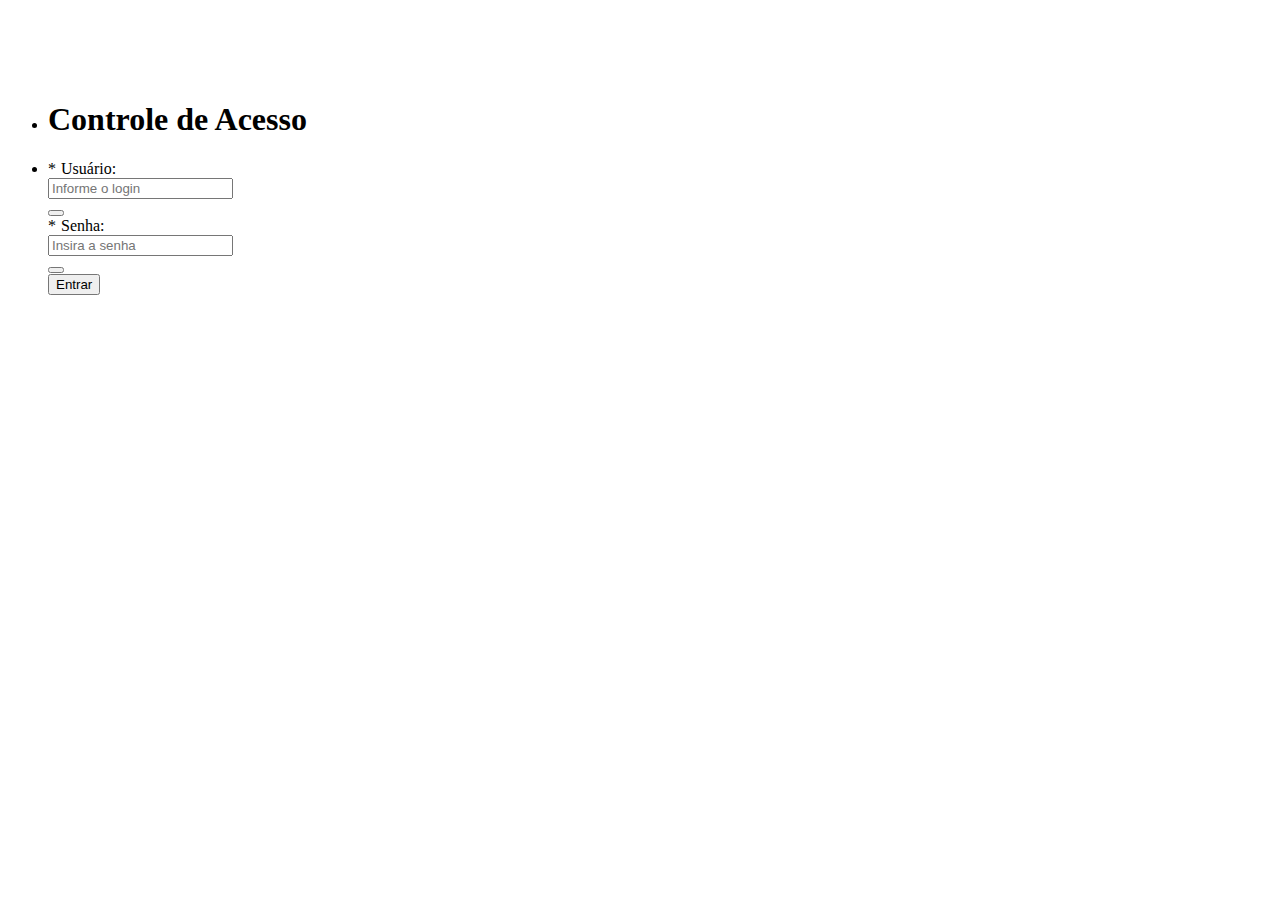
<file: index.html>
<!DOCTYPE html>
<html lang="pt-br">

<head>
    <meta charset="UTF-8">

    <meta name="viewport" content="width=device-width, initial-scale=1.0">
    <meta http-equiv="X-UA-Compatible" content="ie=edge">

    <!--Bootstrap-->
    <link rel="stylesheet" href="https://stackpath.bootstrapcdn.com/bootstrap/4.1.3/css/bootstrap.min.css" integrity="sha384-MCw98/SFnGE8fJT3GXwEOngsV7Zt27NXFoaoApmYm81iuXoPkFOJwJ8ERdknLPMO"
        crossorigin="anonymous">
    <link rel="stylesheet" href="https://use.fontawesome.com/releases/v5.3.1/css/all.css" integrity="sha384-mzrmE5qonljUremFsqc01SB46JvROS7bZs3IO2EmfFsd15uHvIt+Y8vEf7N7fWAU"
        crossorigin="anonymous">
    <link rel="stylesheet" href="css/style.css">
    <title>Acesso ao Sistema</title>
</head>

<body>
    <div class="container">
        <div class="row justify-content-center">
            <div class="col-md-5">
                <br><br><br><br>
                <form role="form" method="POST" action="login.php">
                    <ul class="list-group">
                        <li class="list-group-item active">
                            <h1 class="text-center">Controle de Acesso</h1>
                        </li>

                        <li class="list-group-item">
                            <div class="form-group">
                                <label for="username"><span class="text-danger" style="margin-right:5px;">*</span>Usuário:</label>
                                <div class="input-group">
                                    <input type="text" class="form-control"  id="username"  name="username" placeholder="Informe o login" aria-label="Informe o login" aria-describedby="basic-addon2" required>
                                    <div class="input-group-append">
                                        <button class="btn btn-outline-info" type="button"><i class="fas fa-user"></i></button>
                                    </div>
                                </div>
                            </div>
                            <div class="form-group">
                                <label for="password"><span class="text-danger" style="margin-right:5px;">*</span>Senha:</label>
                                <div class="input-group">
                                    <input type="password" class="form-control"  id="password"  name="password" placeholder="Insira a senha" aria-label="Insira a senha" aria-describedby="basic-addon2" required>
                                    <div class="input-group-append">
                                        <button class="btn btn-outline-info" type="button"><i class="fas fa-lock"></i></button>
                                    </div>
                                </div>
                            </div>

                            <button class="btn btn-lg btn-info btn-block" type="submit">Entrar</button>
                        </li>
                    </ul>
                </form>
            </div>
        </div>

        <script src="https://code.jquery.com/jquery-3.3.1.slim.min.js" integrity="sha384-q8i/X+965DzO0rT7abK41JStQIAqVgRVzpbzo5smXKp4YfRvH+8abtTE1Pi6jizo"
            crossorigin="anonymous"></script>
        <script src="https://cdnjs.cloudflare.com/ajax/libs/popper.js/1.14.3/umd/popper.min.js" integrity="sha384-ZMP7rVo3mIykV+2+9J3UJ46jBk0WLaUAdn689aCwoqbBJiSnjAK/l8WvCWPIPm49"
            crossorigin="anonymous"></script>
        <script src="https://stackpath.bootstrapcdn.com/bootstrap/4.1.3/js/bootstrap.min.js" integrity="sha384-ChfqqxuZUCnJSK3+MXmPNIyE6ZbWh2IMqE241rYiqJxyMiZ6OW/JmZQ5stwEULTy"
            crossorigin="anonymous"></script>
</body>

</html>
</file>
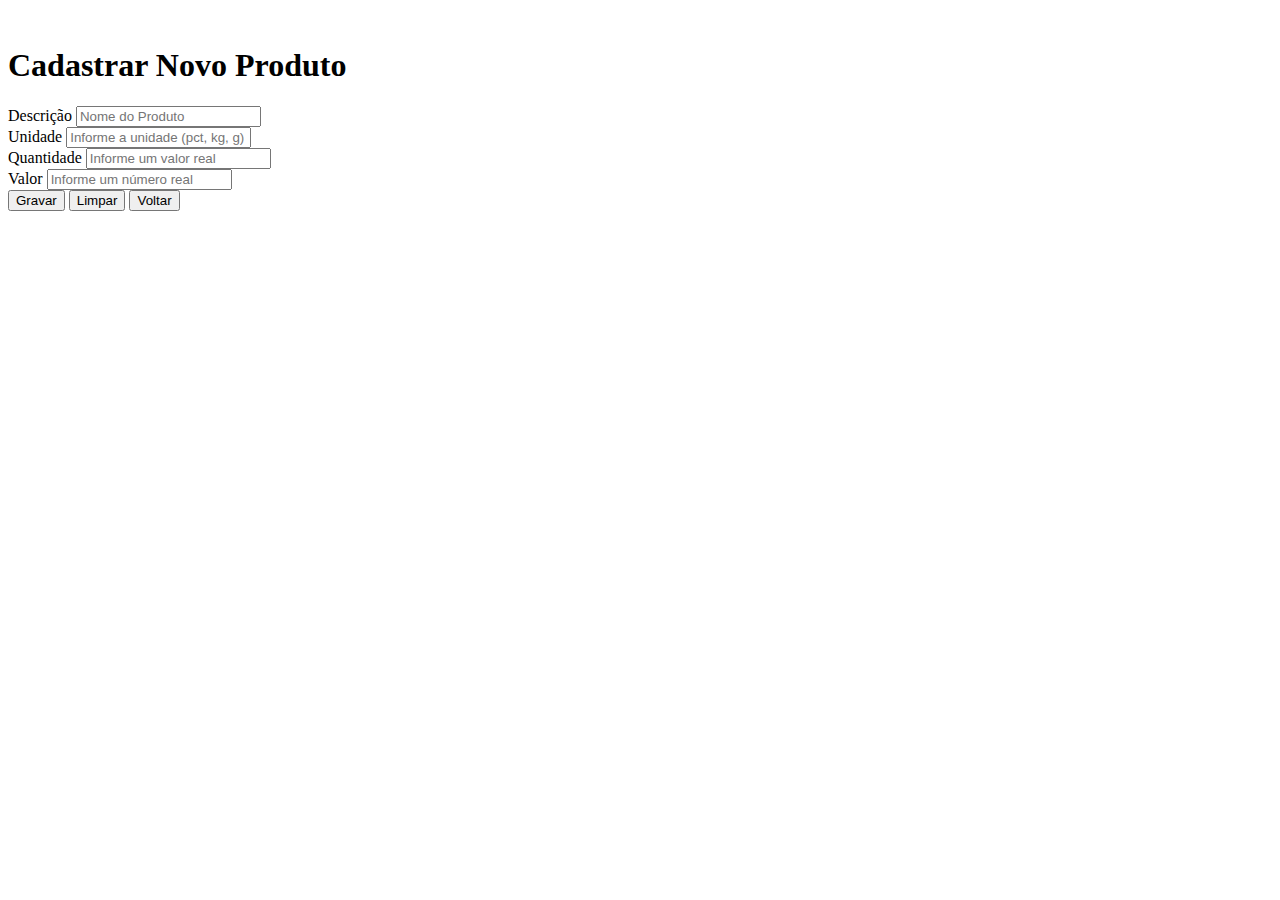
<file: inserir.html>
<!DOCTYPE html>
<html lang="pt">
<head>
    <meta charset="UTF-8">
    <meta name="viewport" content="width=device-width, initial-scale=1.0">
    <meta http-equiv="X-UA-Compatible" content="ie=edge">

    <link rel="stylesheet" href="https://stackpath.bootstrapcdn.com/bootstrap/4.1.3/css/bootstrap.min.css" integrity="sha384-MCw98/SFnGE8fJT3GXwEOngsV7Zt27NXFoaoApmYm81iuXoPkFOJwJ8ERdknLPMO" crossorigin="anonymous">

    <title>Inserir Produtos</title>
</head>
<body>
    <div class="container">
        <div class="col-md-12">
            <br>
            <h1>Cadastrar Novo Produto</h1>
            <form id="frmCadPro" name="frmCadPro" method="post" action="insPro.php">
                <div class="form-group">
                    <label for="lblDesc">Descrição</label>
                    <input type="text" class="form-control" name="txtDesc" id="txtDesc" placeholder="Nome do Produto">
                </div>
                <div class="form-group">
                    <label for="lblUni">Unidade</label>
                    <input type="text" class="form-control" name="txtUni" id="txtUni" placeholder="Informe a unidade (pct, kg, g)">
                </div>
                <div class="form-group">
                    <label for="lblQtd">Quantidade</label>
                    <input type="text" class="form-control" name="txtQtd" id="txtQtd" placeholder="Informe um valor real">
                </div>
                <div class="form-group">
                    <label for="lblVal">Valor</label>
                    <input type="text" class="form-control" name="txtVal" id="txtVal" placeholder="Informe um número real">
                </div>
                <input name="bt_cad" id="bt_cad" type="submit" class="btn btn-success" value="Gravar">
                <input name="bt_limpar" id="bt_limpar" type="reset" class="btn btn-warning" value="Limpar">
                <input name="bt_limpar" id="bt_voltar" type="button" class="btn btn-danger" value="Voltar" onclick="javascript:location.href='listarProd.php'">
            </form>
        </div>
    </div>

    <script src="https://code.jquery.com/jquery-3.3.1.slim.min.js" integrity="sha384-q8i/X+965DzO0rT7abK41JStQIAqVgRVzpbzo5smXKp4YfRvH+8abtTE1Pi6jizo" crossorigin="anonymous"></script>
    <script src="https://cdnjs.cloudflare.com/ajax/libs/popper.js/1.14.3/umd/popper.min.js" integrity="sha384-ZMP7rVo3mIykV+2+9J3UJ46jBk0WLaUAdn689aCwoqbBJiSnjAK/l8WvCWPIPm49" crossorigin="anonymous"></script>
    <script src="https://stackpath.bootstrapcdn.com/bootstrap/4.1.3/js/bootstrap.min.js" integrity="sha384-ChfqqxuZUCnJSK3+MXmPNIyE6ZbWh2IMqE241rYiqJxyMiZ6OW/JmZQ5stwEULTy" crossorigin="anonymous"></script>
</body>
</html>
</file>
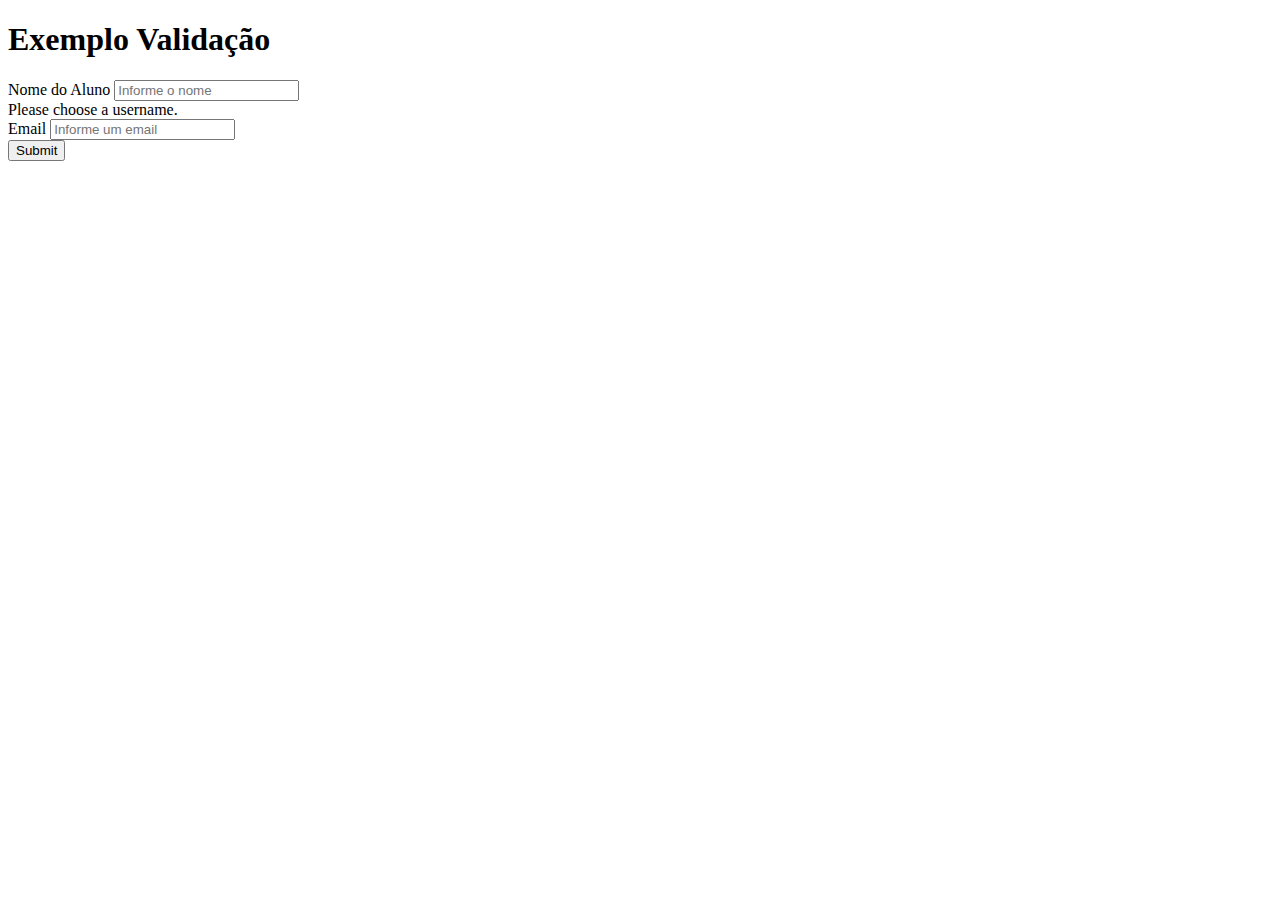
<file: validacao.html>
<!DOCTYPE html>
<html lang="pt-br">
<head>
    <meta charset="UTF-8">
    <meta name="viewport" content="width=device-width, initial-scale=1.0">
    <meta http-equiv="X-UA-Compatible" content="ie=edge">

    <!--Bootstrap-->
    <link rel="stylesheet" href="https://stackpath.bootstrapcdn.com/bootstrap/4.1.3/css/bootstrap.min.css" integrity="sha384-MCw98/SFnGE8fJT3GXwEOngsV7Zt27NXFoaoApmYm81iuXoPkFOJwJ8ERdknLPMO" crossorigin="anonymous">
    <link rel="stylesheet" href="https://use.fontawesome.com/releases/v5.3.1/css/all.css" integrity="sha384-mzrmE5qonljUremFsqc01SB46JvROS7bZs3IO2EmfFsd15uHvIt+Y8vEf7N7fWAU" crossorigin="anonymous">
    <title>Document</title>
</head>
<body>
    <div class="container">
        <h1>Exemplo Validação</h1>
        <form id="testValida" class="needs-validation" role="form" method="post" action="" novalidate>
            <div class="form-group">
                <label for="idNome" class="control-label">Nome do Aluno</label>
                <input id="textNome" type="text" class="form-control" placeholder="Informe o nome" data-error="Digite um texto" required> <!--required = o campo do input deve ser obrigatoriamente preenchido-->
                <div class="invalid-feedback">
                    Please choose a username.
                  </div>
            </div>
            <div class="form-group">
                <label for="idEmail" class="control-label">Email</label>
                <input id="textEmail" type="email" class="form-control" placeholder="Informe um email" data-error="Digite um texto" required>
            </div>
            <div><input id="idEnviar" type="submit" class="btn btn-success"></div>
        </form>
          
        <script>
        // Example starter JavaScript for disabling form submissions if there are invalid fields
            (function() {
            'use strict';
            window.addEventListener('load', function() {
                // Fetch all the forms we want to apply custom Bootstrap validation styles to
                var forms = document.getElementsByClassName('needs-validation');
                // Loop over them and prevent submission
                var validation = Array.prototype.filter.call(forms, function(form) {
                form.addEventListener('submit', function(event) {
                    if (form.checkValidity() === false) {
                        event.preventDefault();
                        event.stopPropagation();
                    }
                        form.classList.add('was-validated');
                    }, false);
                });
                }, false);
            })();
        </script>
    </div>


    <script src="https://code.jquery.com/jquery-3.3.1.slim.min.js" integrity="sha384-q8i/X+965DzO0rT7abK41JStQIAqVgRVzpbzo5smXKp4YfRvH+8abtTE1Pi6jizo" crossorigin="anonymous"></script>
    <script src="https://cdnjs.cloudflare.com/ajax/libs/popper.js/1.14.3/umd/popper.min.js" integrity="sha384-ZMP7rVo3mIykV+2+9J3UJ46jBk0WLaUAdn689aCwoqbBJiSnjAK/l8WvCWPIPm49" crossorigin="anonymous"></script>
    <script src="https://stackpath.bootstrapcdn.com/bootstrap/4.1.3/js/bootstrap.min.js" integrity="sha384-ChfqqxuZUCnJSK3+MXmPNIyE6ZbWh2IMqE241rYiqJxyMiZ6OW/JmZQ5stwEULTy" crossorigin="anonymous"></script>
    <!--<script src="jquery/jquery.js" type="text/javascript"></script>
    <script src="jquery/validator.js"></script>-->
</body>
</html>
</file>
<file: css/style.css>
.textoBold{
    font-family: Verdana, Geneva, Tahoma, sans-serif;
    font-size: 20px;
    color: rgb(0, 87, 82);
    font-weight: bold;
}

.textoNormal{
    font-family: Verdana, Geneva, Tahoma, sans-serif;
    font-size: 20px;
    color: black;
    font-weight: normal;
}

.textCenter{
    text-align: center;
}
</file>
